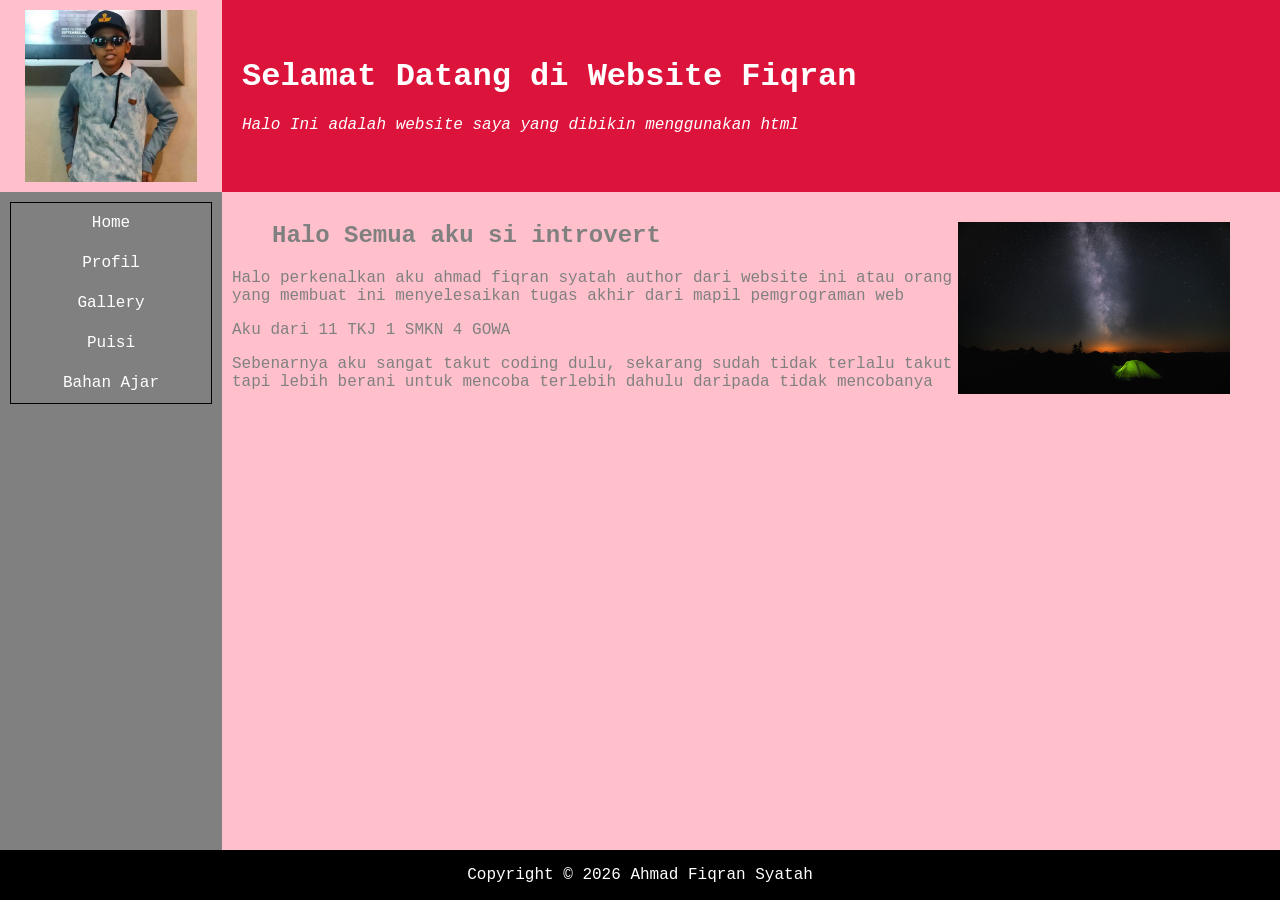
<file: index.html>
<html>
<head>
	<title>Website Fiqran | Home</title>
	<link rel="stylesheet" href="style.css" type="text/css" />
</head>
<body>
	<table class="main" cellpadding="10" cellspacing="0" height="100%" width="100%">
		<tr height="100" bgcolor="crimson">
			<td align="center" bgcolor="pink" width="172">
				<img src="me.jpg" width="172" height="172" />
			</td>
			<td style="padding-left: 20px;">
				<h1>Selamat Datang di Website Fiqran</h1>
				<p>
					<i>Halo Ini adalah website saya yang dibikin menggunakan html</i>
				</p>
			</td>
		</tr>
		<tr valign="top" style="color:white" bgcolor="grey">
			<td>
				<div class="menu">
					<ul>
						<li><a href="index.html">Home</a></li>
						<li><a href="profil.html">Profil</a></li>
						<li><a href="gallery.html">Gallery</a></li>
						<li><a href="puisi.html">Puisi</a></li>
						<li><a href="bahan-ajar.html">Bahan Ajar</a></li>
					</ul>
				</div>
			</td>
			<td class="content" bgcolor="pink" style="color:grey;">
				<img class="home-image" src="background.jpg" width="272" height="172"/>
				<h2>Halo Semua aku si introvert</h2>
				<p>
					Halo perkenalkan aku ahmad fiqran syatah author dari website ini
					atau orang yang membuat ini menyelesaikan tugas akhir dari mapil
					pemgrograman web
				</p>

				<p>
					Aku dari 11 TKJ 1 SMKN 4 GOWA
				</p>

				<p>
					Sebenarnya aku sangat takut coding dulu, sekarang sudah tidak terlalu
					takut tapi lebih berani untuk mencoba terlebih dahulu
					daripada tidak mencobanya
				</p>
			</td>
		</tr>
		<tr class="footer">
			<td colspan="2" align="center" height="50">
				<p>
					Copyright &copy; 2026 Ahmad Fiqran Syatah
				</p>
			</td>
		</tr>
	</table>
</body>
</html>
</file>
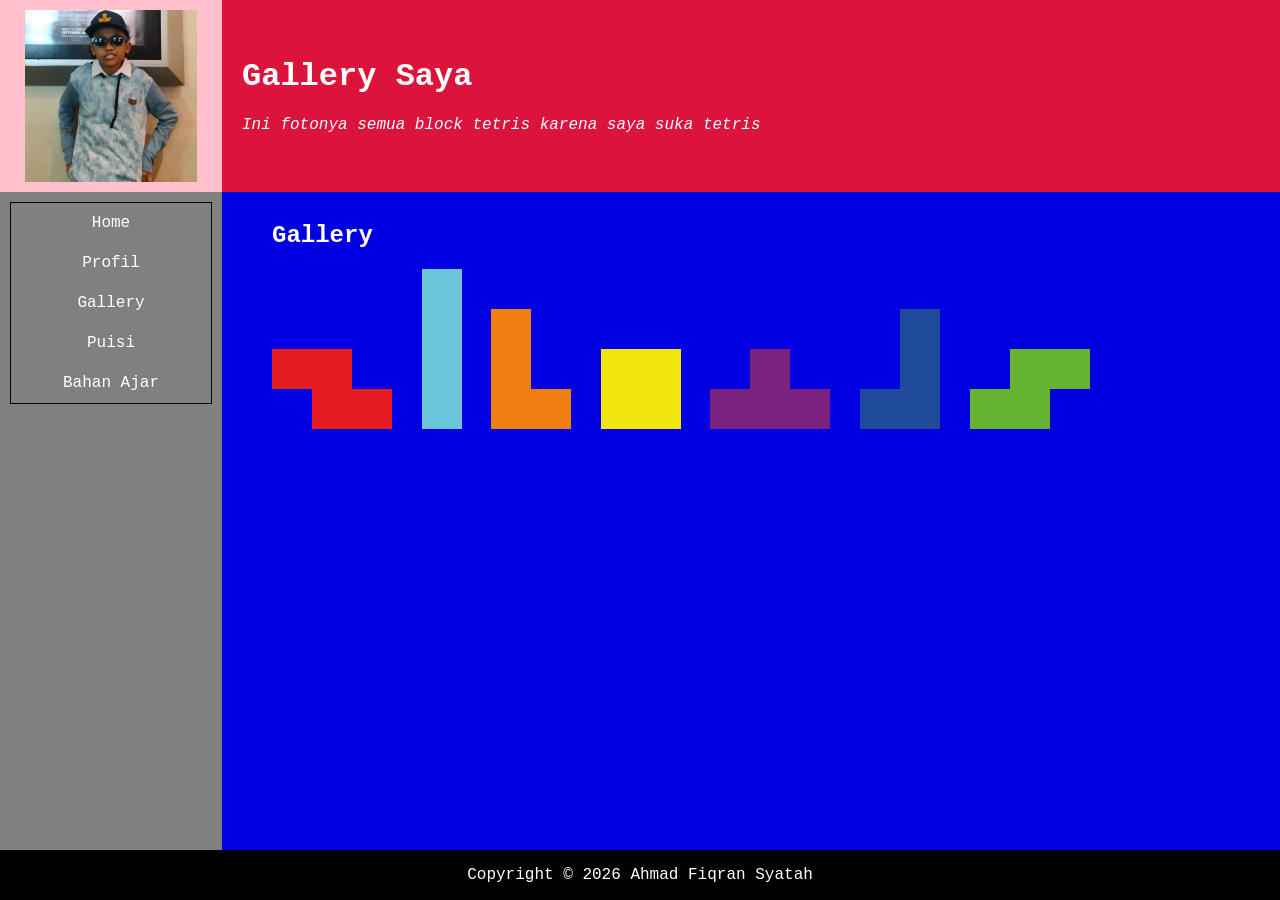
<file: gallery.html>
<html>
<head>
	<title>Website Fiqran | Gallery</title>
	<link rel="stylesheet" href="style.css" type="text/css" />
</head>
<body>
	<table class="main" cellpadding="10" cellspacing="0" height="100%" width="100%">
		<tr height="100" bgcolor="crimson">
			<td width="172" align="center" bgcolor="pink">
				<img src="me.jpg" width="172" height="172" />
			</td>
			<td style="padding-left: 20px;">
				<h1>Gallery Saya</h1>
				<p>
					<i>Ini fotonya semua block tetris karena saya suka tetris</i>
				</p>
			</td>
		</tr>
		<tr valign="top" style="color:white" bgcolor="grey">
			<td>
				<div class="menu">
					<ul>
						<li><a href="index.html">Home</a></li>
						<li><a href="profil.html">Profil</a></li>
						<li><a href="gallery.html">Gallery</a></li>
						<li><a href="puisi.html">Puisi</a></li>
						<li><a href="bahan-ajar.html">Bahan Ajar</a></li>
					</ul>
				</div>
			</td>
			<td class="content" bgcolor="smoke">
				<h2>Gallery</h2>
				<div style="padding-left: 20px;">
					<img src="Z.png" style="padding-left: 20px;" />
					<img src="I.png" style="padding-left: 20px;" />
					<img src="L.png" style="padding-left: 20px;" />
					<img src="O.png" style="padding-left: 20px;" />
					<img src="T.png" style="padding-left: 20px;" />
					<img src="J.png" style="padding-left: 20px;" />
					<img src="S.png" style="padding-left: 20px;" />
				</div>
			</td>
		</tr>
		<tr class="footer">
			<td colspan="2" align="center" height="50">
				<p>
					Copyright &copy; 2026 Ahmad Fiqran Syatah
				</p>
			</td>
		</tr>
	</table>
</body>
</html>
</file>
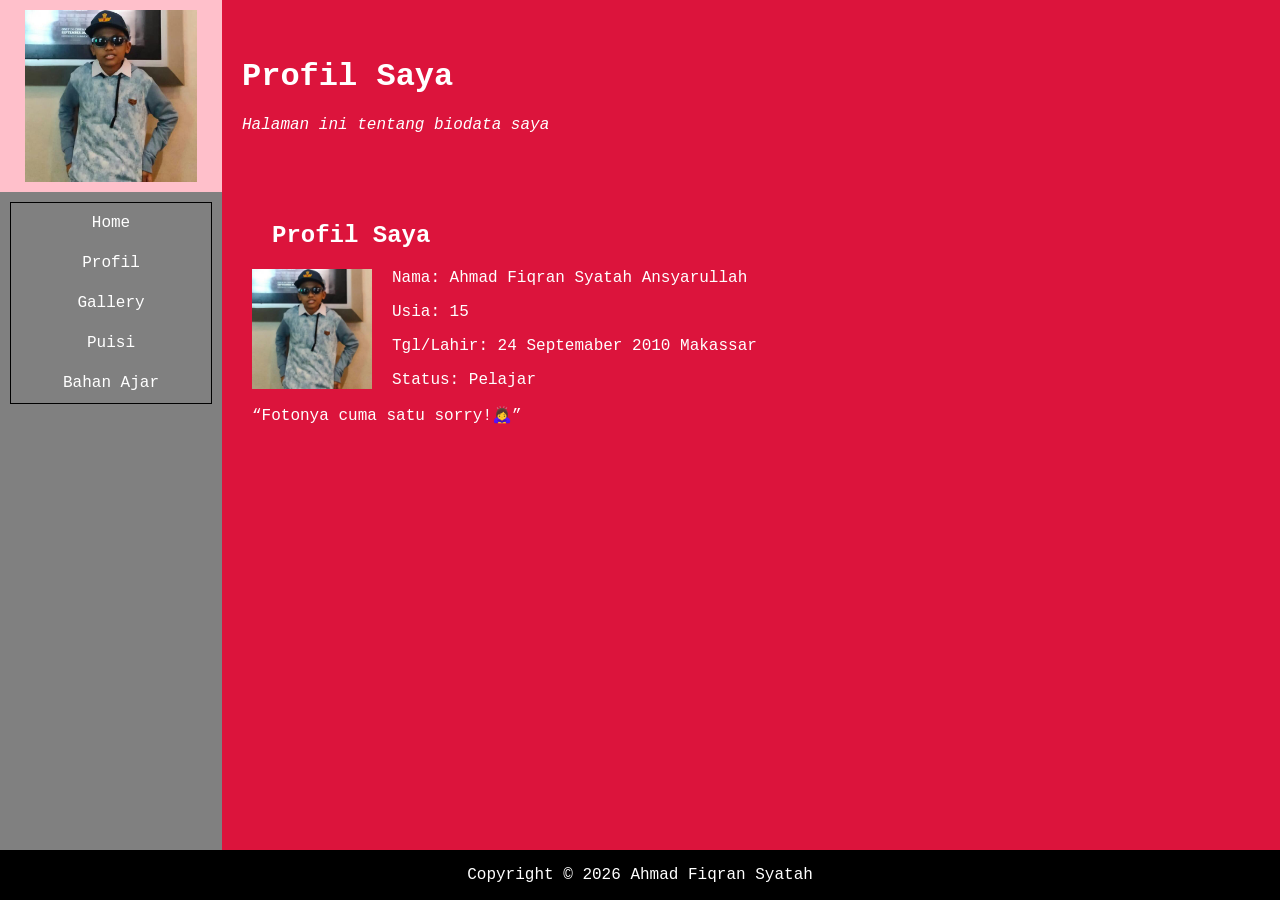
<file: profil.html>
<html>
<head>
	<title>Website Fiqran | Profil</title>
	<link rel="stylesheet" href="style.css" type="text/css" />
</head>
<body>
	<table class="main" cellpadding="10" cellspacing="0" height="100%" width="100%">
		<tr height="100" bgcolor="crimson">
			<td width="172" align="center" bgcolor="pink">
				<img src="me.jpg" width="172" height="172" />
			</td>
			<td style="padding-left: 20px">
				<h1>Profil Saya</h1>
				<p>
					<i>Halaman ini tentang biodata saya</i>
				</p>
			</td>
		</tr>
		<tr valign="top" style="color:white" bgcolor="grey">
			<td>
				<div class="menu">
					<ul>
						<li><a href="index.html">Home</a></li>
						<li><a href="profil.html">Profil</a></li>
						<li><a href="gallery.html">Gallery</a></li>
						<li><a href="puisi.html">Puisi</a></li>
						<li><a href="bahan-ajar.html">Bahan Ajar</a></li>
					</ul>
				</div>
			</td>
			<td class="content" bgcolor="crimson">
				<h2>Profil Saya</h2>
				<img style="float:left;padding-left:20px;padding-right:20px;" src="me.jpg"  height="120" width="120" />
				<p style="padding-left: 20px;">Nama: Ahmad Fiqran Syatah Ansyarullah</p>
				<p style="padding-left: 20px;">Usia: 15</p>
				<p style="padding-left: 20px;">Tgl/Lahir: 24 Septemaber 2010 Makassar</p>
				<p style="padding-left: 20px;">Status: Pelajar</p>


				<q style="padding-left: 20px;">Fotonya cuma satu sorry!🙇‍♀️</q>
			</td>
		</tr>
		<tr class="footer">
			<td colspan="2" align="center" height="50">
				<p>
					Copyright &copy; 2026 Ahmad Fiqran Syatah
				</p>
			</td>
		</tr>
	</table>
</body>
</html>
</file>
<file: style.css>
body {
	font-family: Consolas, 'Courier New', sans-serif;
	margin: 0;
	height: 100vh;
	width: 100%;
	color: white;
}

.footer {
	background-color: black
}

.main table {
	width: 100%;
}

.content {
	margin-top: 20px;
	margin-left: 20px;
}

.content .home-image {
	float: right;
	margin-right: 40px;
	margin-top: 20px;
}

.content h2 {
	margin-top: 20px;
	margin-left: 40px;
}

.content + p {
	width: 50%;
	text-align: justify;
	margin-top: 20px;
	margin-left: 40px;
}

.menu ul {
	padding: 0;
	margin: 0;
	border: 1px solid black;
}

.menu ul li a {
	display: inline-flex;
	align-items: center;
	justify-content: center;
	width: 200px;
	height: 40px;
	transition: all 0.3s ease;
	text-decoration: none;
	color: white;
}

.menu li {
	list-style: none;
	border-radius: 8px;
}

.menu li:hover {
	cursor: pointer;
	transition: all 0.2s;
}

.menu ul li a:hover {
	background-color: black;
	color: inherit;
}

.menu ul li a:active {
	text-decoration: underline;
}

.puisi {
	text-align: center;
	font-size: 14;
	line-height: 1.15;
}

.paragraf-yapping {
	width: 60%;
	text-align: justify;
}
</file>
